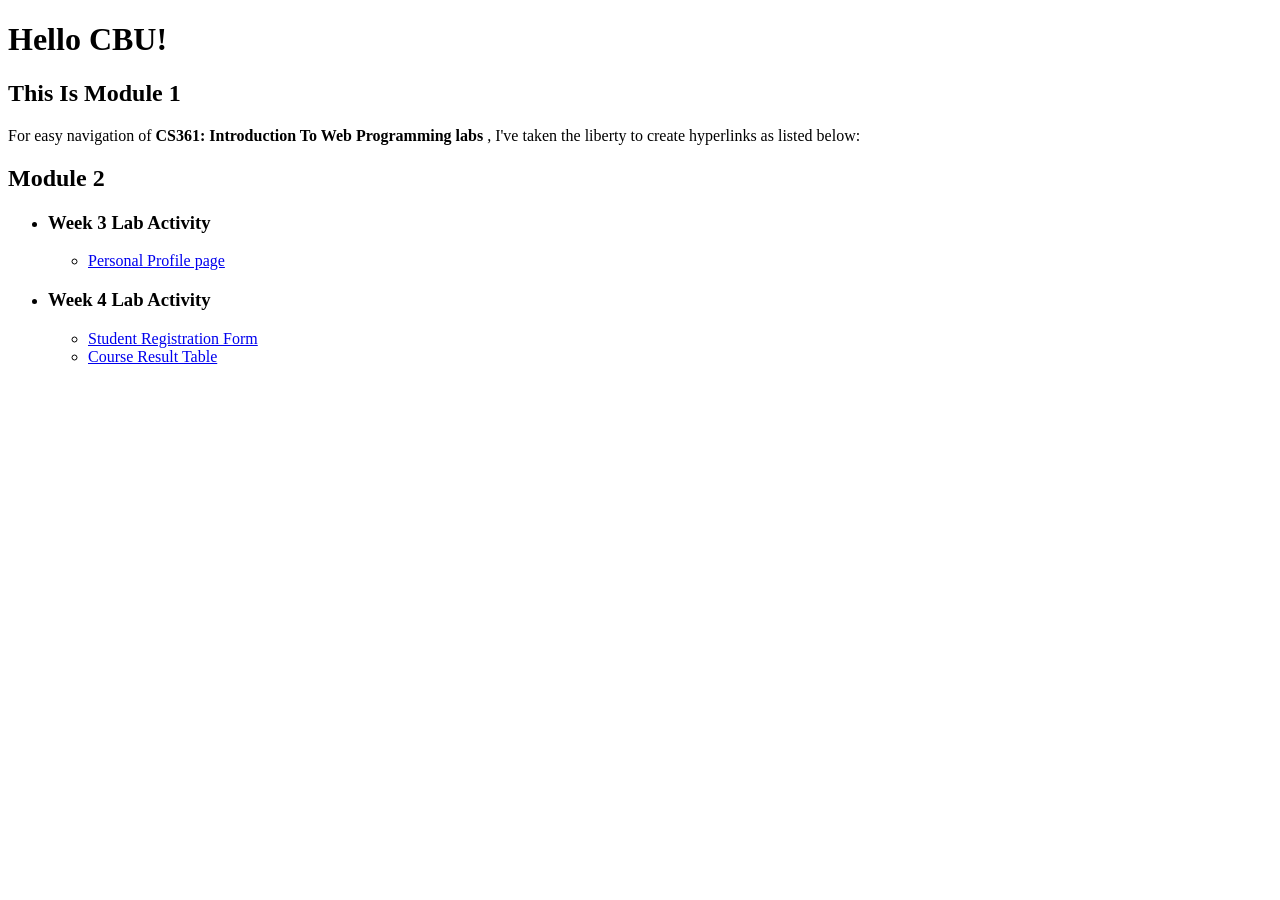
<file: index.html>
<!DOCTYPE html>
   <html lang="en">
      <head>
         <title>module 1 </title>
         <meta charset="utf-8">
         <meta name="viewport" content="width=device-width scale=1.0"> 
      </head>
      <body>
         <h1>Hello CBU!</h1>
         <h2>This Is Module 1</h2>
	 <p>For easy navigation of <b>CS361: Introduction To Web Programming labs </b>,
	 I've taken the liberty to create hyperlinks as listed below:</p>
 	 <h2>Module 2</h2>
	 <ul>
            <li>
	       <h3> Week 3 Lab Activity </h3>
	       <ul>
                  <li><a href="personal_profile_page.html">Personal Profile page</a> </li>
               </ul>
            </li>
            <li>
               <h3>  Week 4 Lab Activity </h3>
               <ul>
	          <li> <a href="register.html">Student Registration Form</a></li>
       	          <li> <a href="table.html">Course Result Table</a></li>
	       </ul>
            </li>
         </ul>
   </body>
</html>
</file>
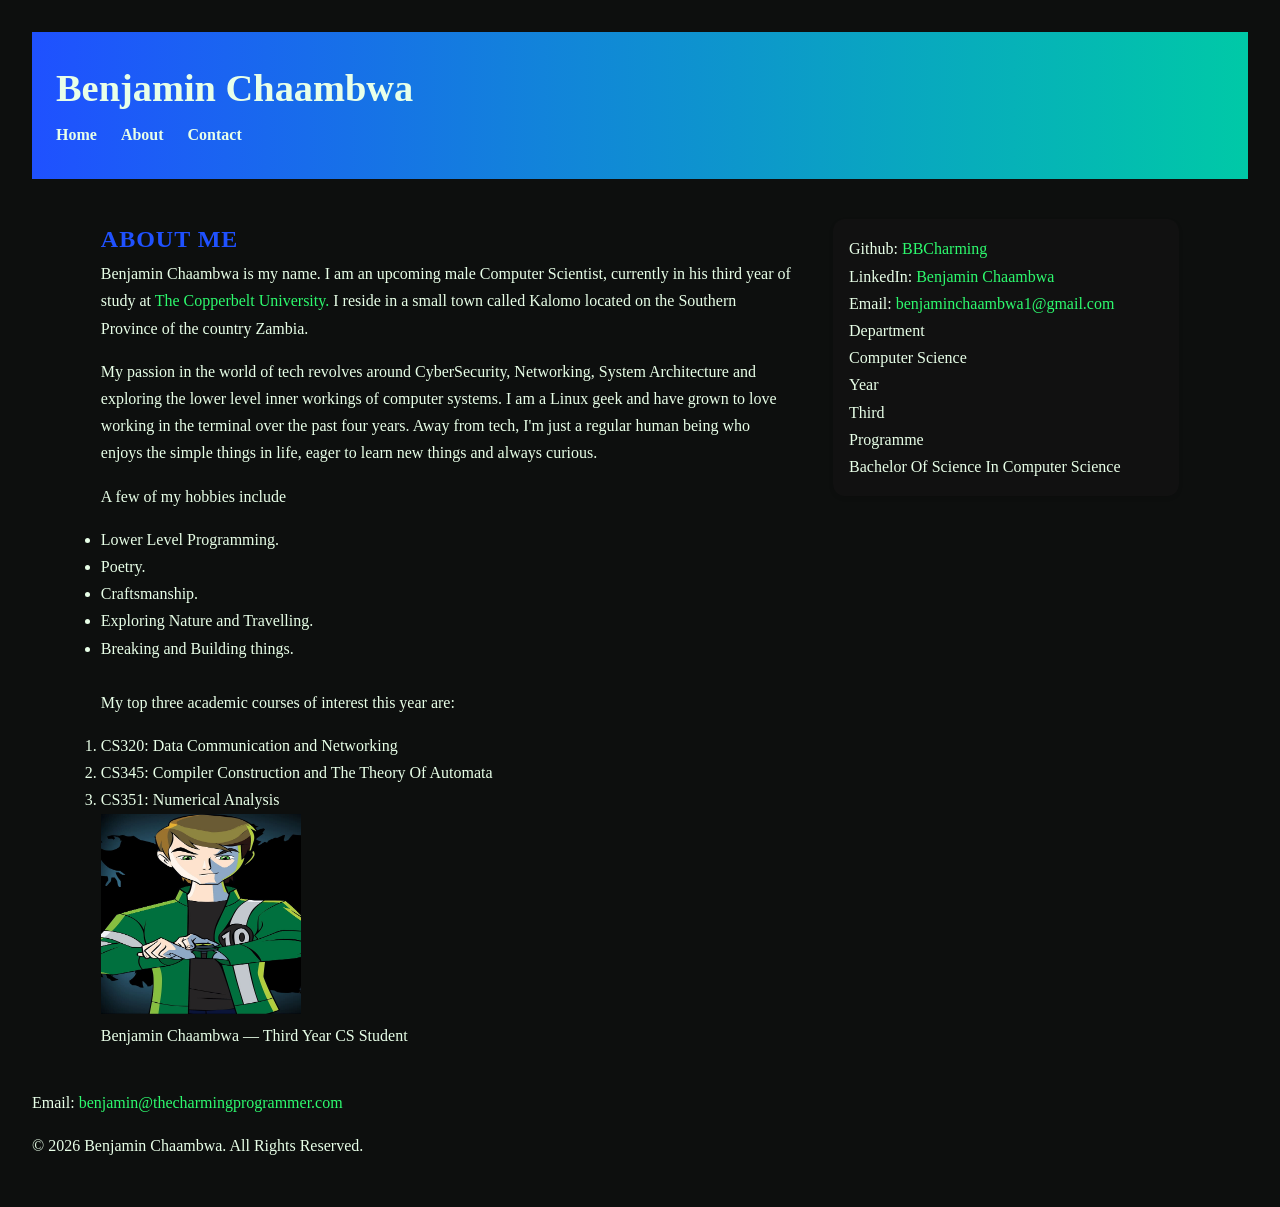
<file: personal_profile_page.html>
<!DOCTYPE html>
<html lang="en">
   <head>
      <meta charset="UTF-8">
      <meta name="viewport" content="width=device-width, initial-scale=1.0">
      <title>Personal Profile Page</title>
      <link rel="stylesheet" href="style.css">
   </head>
   <body>
      <header>
         <h1>Benjamin Chaambwa</h1>
         <nav>
            <a href="#main">Home</a>
            <a href="#about">About</a>
            <a href="#sidebar">Contact</a>
         </nav>
      </header>
      <main id="main">
         <article id="about">
            <h2>About Me</h2>
            <p>
               Benjamin Chaambwa is my name.
               I am an upcoming male Computer Scientist, currently in his third year of study at <a href="https://cbu.ac.zm">The Copperbelt University.</a>
               I reside in a small town called Kalomo located on the Southern Province of the country Zambia.
            </p>
            <p>
               My passion in the world of tech revolves around CyberSecurity, Networking, System Architecture and exploring the lower level inner workings of computer systems.
               I am a Linux geek and have grown to love working in the terminal over the past four years.
               Away from tech, I'm just a regular human being who enjoys the simple things in life, eager to learn new things and always curious.
            </p>
            <p> A few of my hobbies include</p>
               <ul>
                  <li>Lower Level Programming.</li>
                  <li>Poetry.</li>
                  <li>Craftsmanship.</li>
                  <li>Exploring Nature and Travelling.</li>
                  <li>Breaking and Building things.</li>
               </ul>
               <br>
               <p> My top three academic courses of interest this year are: </p>
               <ol>
                  <li>CS320: Data Communication and Networking</li>
                  <li>CS345: Compiler Construction and The Theory Of Automata</li>
                  <li>CS351: Numerical Analysis</li>
               </ol>
         <figure>
            <img src="images/profile.jpg" alt="Photo of Benjamin" width="200" height="200">
            <figcaption>Benjamin Chaambwa — Third Year CS Student</figcaption>
         </figure>
         </article>
         <aside id="sidebar">
            Github:   <a href="https://github.com/BBCharming">BBCharming</a><br>
            LinkedIn: <a href="https://www.linkedin.com/in/benjamin-chaambwa-23138696-charming/">Benjamin Chaambwa</a><br>
            Email:    <a href="mailto:benjaminchaambwa1@gmail.com">benjaminchaambwa1@gmail.com</a>

            <dl>
               <dt>Department</dt>
               <dd>Computer Science</dd>
               <dt>Year</dt>
               <dd>Third</dd>
               <dt>Programme</dt>
               <dd>Bachelor Of Science In Computer Science</dd>
            </dl>
         </aside>
      </main>
      <footer>
       <p>Email: <a href="mailto:benjamin@thecharmingprogrammer.com">benjamin@thecharmingprogrammer.com</a></p>
       <p>&copy; 2026 Benjamin Chaambwa. All Rights Reserved.</p>
      </footer>
  </body>
</html>
</file>
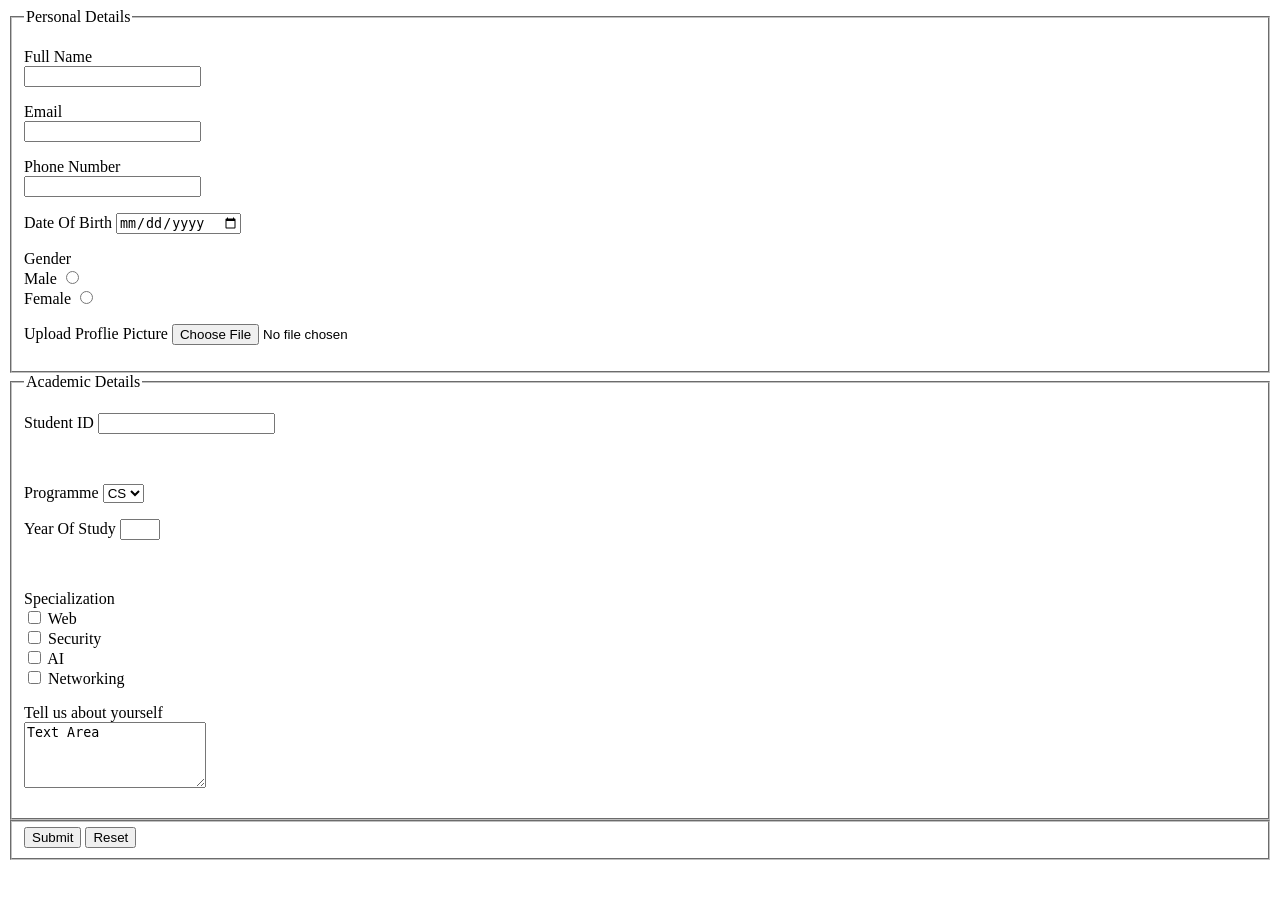
<file: register.html>
<!DOCTYPE html>
<html lang="en">
    <head>
        <meta charset="UTF-8">
        <meta name="viewport" content="width=device-width, initial-scale=1.0">
        <title>Student Registration Foam</title>
    </head>
    <body>
        <form action="#" method="POST">
            <fieldset>
                <legend>Personal Details</legend>
                    <!--Full name (text, required), -->
                    <p>
                        <label for="full-name"> Full Name </label><br>
                        <input type="text" id="full-name" name="full_name" required>
                    </p>
                    <!--Email (email, required),-->
                    <p>
                        <label for="email"> Email </label><br>
                        <input type="email" id="email" name="email" required>
                    </p>
                    <!--Phone (tel)-->
                    <p>
                        <label for="phone"> Phone Number</label><br>
                        <input type="tel" id="phone" name="phone_number">
                    </p>
                    <!--Date of birth (date),-->
		    <p>
                        <label for="date"> Date Of Birth</label>
                        <input type="date" id="date" name="date">
		    </p>
                    <!--Gender (radio: Male/Female/Other),-->
                    <p>
                        <label> Gender</label><br>
                        <label for="male">Male</label>
                        <input type="radio" id="male" name="gender" value="Male"><br>
                        <label for="female">Female</label>
                        <input type="radio" id="female" name="gender" value="Female">
                    </p>
                    <!--Profile photo (file, accept image/*)-->
                    <p>
                        <label for="profile-photo">Upload Proflie Picture</label>
                        <input type="file" id="profile-photo" name="profile_photo"  accept="image/*">
                    </p>
            </fieldset>
            
            <fieldset>
                <legend>Academic Details</legend>
                <!--Student ID (text, pattern='[A-Z]{2}[0-9]{6}',required) : since cbu uses 6 digts numbers only, you can use pattern='[0-9]{6}'-->
                <p>
                    <label for="student-id">Student ID</label>
                    <input type="text" id="student-id" name="student_id"  pattern='[0-9]{8}' required>
                </p><br>
                <!--Programme (select: CS,IT, IS),-->
                <p>
                    <label for="programme">Programme</label>
                    <select id="programme" name="programme">
                        <option value="CS">CS</option>
                        <option value="IT">IT</option>
                        <option value="IS">IS</option>
                    </select>                    
                </p>
                <!--Year of study (number, min=1, max=5),-->
                <p>
                    <label for="year-of-study">Year Of Study</label>
                    <input type="number" id="year-of-study" name="year_of_study" min="1" max="5">
                </p><br>
                <!--Specialisation (checkbox: Web,Security, AI, Networks)-->
                <p> 
                    <label>Specialization</label><br>
                    <input type="checkbox" id="web"  name="specialization" value="Web">
                    <label for="web">Web</label><br>
                    <input type="checkbox" id="security" name="specialization" value="Security">
                    <label for="security">Security</label><br>
                    <input type="checkbox" id="ai" name="specialization" value="AI">
                    <label for="ai">AI</label><br>
                    <input type="checkbox" id="network" name="specialization" value="Networking">
                    <label for="network">Networking</label><br>
                </p>
		<!--A textarea for 'Tell us about yourself' (rows=4, required).-->
		<p>
                   <label for="about">Tell us about yourself</label><br>
	  	   <textarea id="about" name="about" rows="4" required>Text Area</textarea>
		</p>
		<!--A submit button and a reset button inside a <fieldset>. -->
	    </fieldset>
            <fieldset>
		<input type="submit" value="Submit">
		<input type="reset" value="Reset">
            </fieldset>
        </form>
    </body>
</html>
</file>
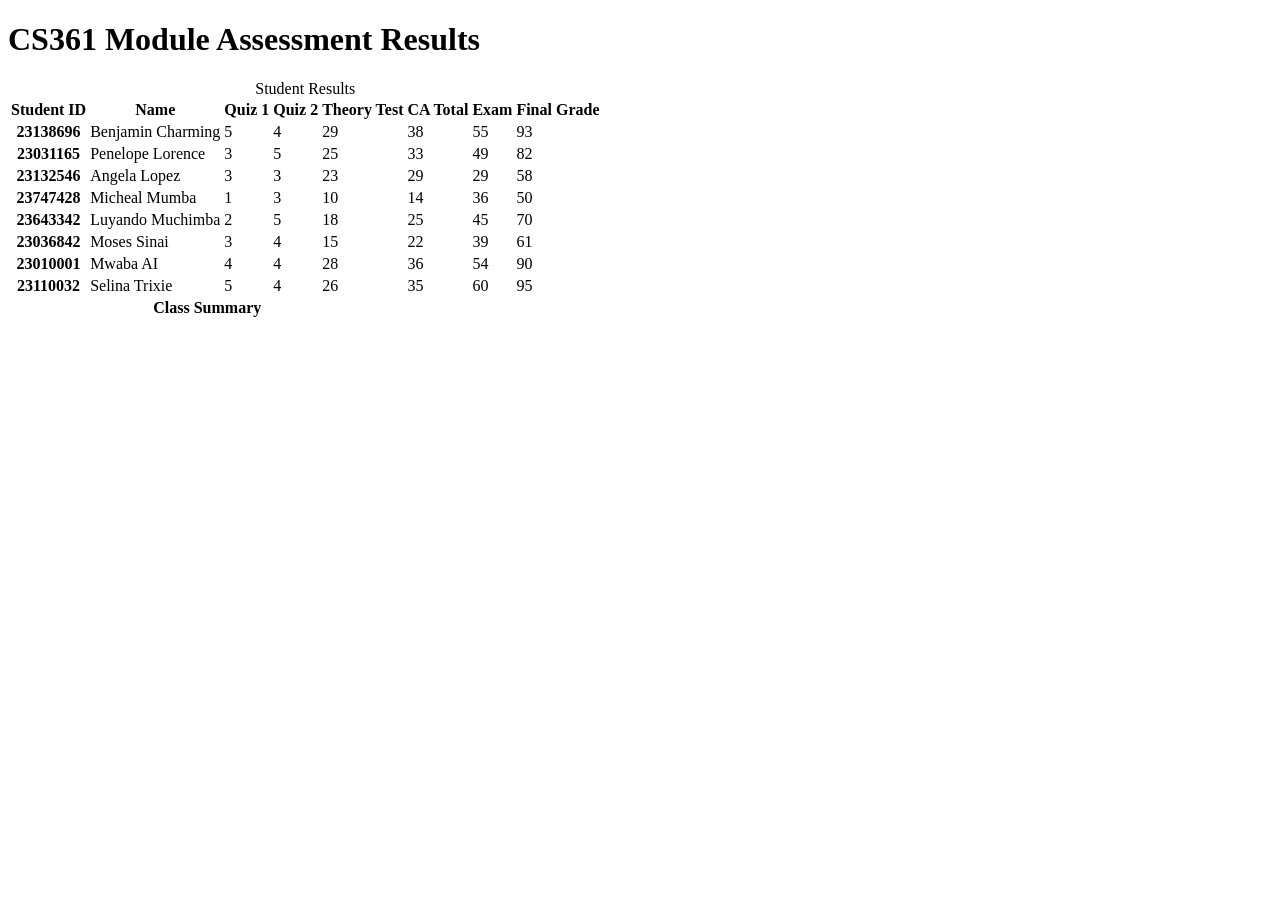
<file: table.html>
<!DOCTYPE html>
<html lang="en">
   <head>
      <meta charset="UTF-8">
      <meta name="viewport" content="width=device-width scale=1.0">
      <title> Course Result Table</title>
   </head>
   <body>
      <h1>CS361 Module Assessment Results</h1>
      <table>
         <caption>Student Results</caption>
         <thead>
            <tr>
   	       <th scope='col'>Student ID</th>
	       <th scope='col'>Name</th>
	       <th scope='col'>Quiz 1</th>
	       <th scope='col'>Quiz 2</th>
	       <th scope='col'>Theory Test</th>
	       <th scope='col'>CA Total</th>
	       <th scope='col'>Exam</th>
	       <th scope='col'>Final Grade</th>
	   </tr>
         </thead>
         <tbody>
	    <tr>
	      <th scope='row'>23138696</th>
	      <td>Benjamin Charming</td>
	      <td>5</td>
	      <td>4</td>
	      <td>29</td>
	      <td>38</td>
	      <td>55</td>
	      <td>93</td>
	   </tr>
	    <tr>
	      <th scope='row'>23031165</th>
	      <td>Penelope Lorence</td>
	      <td>3</td>
	      <td>5</td>
	      <td>25</td>
	      <td>33</td>
	      <td>49</td>
	      <td>82</td>
	   </tr>
	    <tr>
	      <th scope='row'>23132546</th>
	      <td>Angela Lopez</td>
	      <td>3</td>
	      <td>3</td>
	      <td>23</td>
	      <td>29</td>
	      <td>29</td>
	      <td>58</td>
	   </tr>
	    <tr>
	      <th scope='row'>23747428</th>
	      <td>Micheal Mumba</td>
	      <td>1</td>
	      <td>3</td>
	      <td>10</td>
	      <td>14</td>
	      <td>36</td>
	      <td>50</td>
	   </tr>
	    <tr>
	      <th scope='row'>23643342</th>
	      <td>Luyando Muchimba</td>
	      <td>2</td>
	      <td>5</td>
	      <td>18</td>
	      <td>25</td>
	      <td>45</td>
	      <td>70</td>
	   </tr>
	    <tr>
	      <th scope='row'>23036842</th>
	      <td>Moses Sinai</td>
	      <td>3</td>
	      <td>4</td>
	      <td>15</td>
	      <td>22</td>
	      <td>39</td>
	      <td>61</td>
	   </tr>
	    <tr>
	      <th scope='row'>23010001</th>
	      <td>Mwaba AI</td>
	      <td>4</td>
	      <td>4</td>
	      <td>28</td>
	      <td>36</td>
	      <td>54</td>
	      <td>90</td>
	   </tr>
	    <tr>
	      <th scope='row'>23110032</th>
	      <td>Selina Trixie</td>
	      <td>5</td>
	      <td>4</td>
	      <td>26</td>
	      <td>35</td>
	      <td>60</td>
	      <td>95</td>
	   </tr>
         </tbody>
         <tfoot>
	    <tr> 
               <th colspan='5'>
                  Class Summary
               </th>
	       <td></td>
	       <td></td>
	       <td></td>
            </tr>
         </tfoot>
      </table>      
   </body>
</html>
</file>
<file: style.css>
/* 0. Declaring Custom Variables as Root*/
:root
{
    /*Color variables*/
    --neon-blue: #1F51FF;
    --negro: #0d0f0e;
    --vanilla: #e8ffe8;
    --neon-green: #2dfa6e;
    --accent: #00c9a7;
    --primary-color: #1F51FF;
    /*Spacing variables*/
    --base-padding: 1rem;
    --base-margin: 1rem;
    --selection-gap: 2rem;
    --space-xs: 0.25rem;
    --space-sm: 0.5rem;
    --space-md: 1rem;
    --space-lg: 1.5rem;
    --space-xl: 2.5rem;
    /*Other design tokens*/
    --regular-font-family: "Instrument Serif", serif;
    --baskervville-font-family: "Baskervville", serif;
    --zilla-font-family: "Zilla Slab", serif;
    --titillium-font-family: "Titillium Web", sans-serif;
    --anonymous-pro-font-family: "Anonymous Pro", monospace;
    --tinos-font-family: "Tinos", serif;
    --share-tech-font-family: "Share Tech", sans-serif;
    --font-size0: 1rem;
    --font-size1: 1.1rem;
    --font-size2: 1.5rem;
    --font-size3: 2.4rem;
    --line-height0: 1.7;
    --border-radius-small: 4px;
    --border-radius-large: 12px;
    --box-shadow: 0 2px 4px rgba(0, 0, 0, 0.1);
    --shadow-heavy: 0 4px 8px rgba(0, 0, 0, 0.3);
}

/* 1. Box-sizing && reset */
*, *::before, *::after
{
    box-sizing: border-box;
    margin: 0;
    padding: 0;
}

body
{
    font-family: var(--zilla-font-family);
    font-size: var(--font-size0);
    line-height: var(--line-height0);
    color: var(--vanilla);
    background-color: var(--negro);
    padding: 16px;
    margin: 16px;
}

/* 2. Typography scale */
h1
{
    font-size: var(--font-size3);
    color: var(--vanilla);
    font-weight: bold;
}

h2
{
    font-size: var(--font-size2);
    color: var(--primary-color);
}

h3
{
    font-size: var(--font-size1);
}

p
{
    margin-bottom: var(--base-margin);
    line-height: var(--line-height0);
}

a
{
    text-decoration: none;
    color: var(--neon-green);
    transition: color 0.3s ease;
}

a:hover
{
    color: var(--neon-blue);
}

/* Element selectors */
h2
{
    text-transform: uppercase;
    letter-spacing: 1px;
}

/* Class selectors */
.profile-figure
{
    margin: var(--space-md);
    text-align: center;
}

.skills-list
{
    list-style-type: none;
    padding: 0;
}

/* Advanced selectors */
nav a:hover
{
    border-bottom-color: var(--neon-green);
    color: var(--neon-green);
}

section h2::before
{
    content: "* ";
    color: var(--neon-green);
    font-weight: bold;
}

section h2::after
{
    content: " *";
    color: var(--neon-green);
}

/* Header and navigation */
header
{
    background: linear-gradient(to right, var(--neon-blue), var(--accent));
    padding: var(--space-lg);
    color: var(--vanilla);
}

nav
{
    display: flex;
    gap: var(--space-lg);
}

nav a
{
    color: var(--vanilla);
    text-decoration: none;
    font-weight: 600;
    padding-bottom: 4px;
    border-bottom: 3px solid transparent;
    transition: border-color 0.25s ease, color 0.25s ease;
}

/* Card sections */
section
{
    background-color: #111111;
    border-radius: var(--border-radius-large);
    box-shadow: var(--box-shadow);
    border-left: 5px solid var(--neon-green);
    padding: var(--space-lg);
    margin-bottom: var(--space-lg);
}

/* Profile photo */
.profile-figure img
{
    width: 150px;
    height: 150px;
    object-fit: cover;
    border-radius: 50%;
    border: 3px solid var(--neon-blue);
    transition: transform 0.3s ease;
}

.profile-figure img:hover
{
    transform: scale(1.1);
}

/* Skills and lists */
.skills-list li
{
    display: inline-block;
    background-color: var(--neon-blue);
    color: var(--vanilla);
    padding: 5px 15px;
    margin: 5px;
    border-radius: 20px;
    font-size: 0.9rem;
    transition: background-color 0.3s ease;
}

.skills-list li:hover
{
    background-color: var(--neon-green);
    color: var(--negro);
}

/* Layout */
main
{
    display: grid;
    grid-template-columns: 2fr 1fr;
    gap: var(--space-xl);
    padding: var(--space-xl) 5%;
    max-width: 1200px;
    margin: 0 auto;
}

aside
{
    background-color: #111111;
    padding: var(--space-md);
    border-radius: var(--border-radius-large);
    box-shadow: var(--box-shadow);
    height: fit-content;
}
</file>
